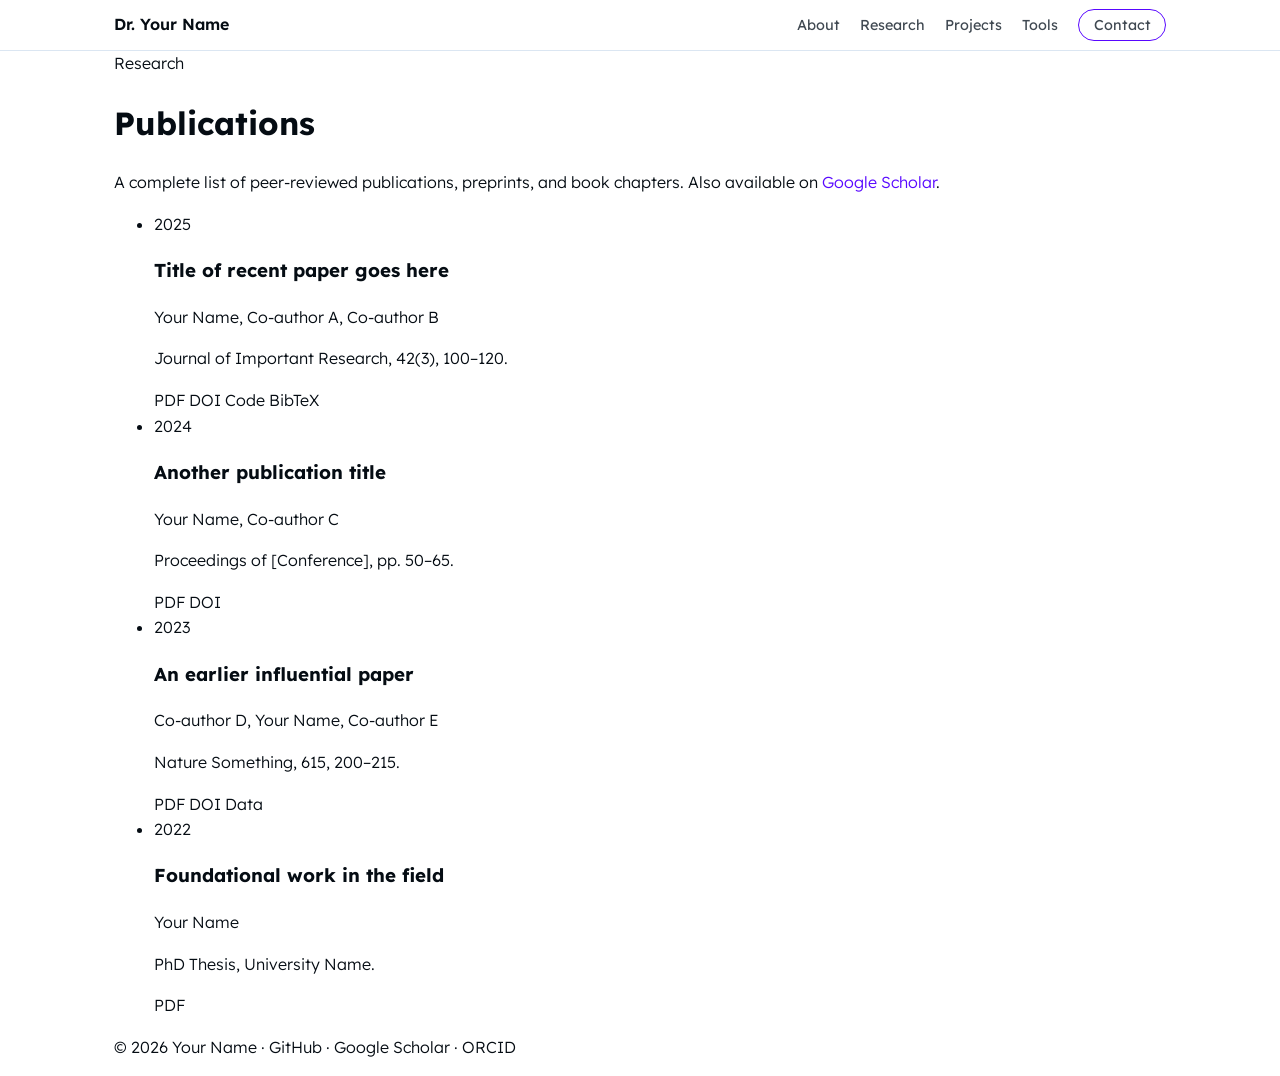
<file: research.html>
<!DOCTYPE html>
<html lang="en">
<head>
  <meta charset="UTF-8" />
  <meta name="viewport" content="width=device-width, initial-scale=1.0" />
  <title>Research — Dr. Your Name</title>
  <meta name="description" content="Peer-reviewed publications, preprints, and talks by Dr. Your Name." />
  <meta property="og:title" content="Research — Dr. Your Name" />
  <meta property="og:description" content="Peer-reviewed publications, preprints, and talks by Dr. Your Name." />
  <meta property="og:type" content="website" />
  <link rel="preconnect" href="https://fonts.googleapis.com" />
  <link rel="preconnect" href="https://fonts.gstatic.com" crossorigin />
  <link href="https://fonts.googleapis.com/css2?family=Lexend:wght@300;400;500;600;700&display=swap" rel="stylesheet" />
  <link rel="stylesheet" href="assets/styles.css" />
</head>
<body>
<nav class="nav">
  <div class="nav-inner">
    <a href="index.html" class="brand">Dr. Your Name</a>
    <button class="nav-toggle" aria-label="Toggle menu"><span></span><span></span><span></span></button>
    <ul class="nav-links">
      <li><a href="about.html">About</a></li>
      <li><a href="research.html">Research</a></li>
      <li><a href="projects.html">Projects</a></li>
      <li><a href="tools.html">Tools</a></li>
      <li><a href="contact.html" class="btn-contact">Contact</a></li>
    </ul>
  </div>
</nav>
<header class="page-header">
  <div class="container">
    <div class="eyebrow">Research</div>
    <h1>Publications</h1>
    <p>A complete list of peer-reviewed publications, preprints, and book chapters. Also available on <a href="https://scholar.google.com" style="color:var(--brand)">Google Scholar</a>.</p>
  </div>
</header>
<main>
  <section>
    <div class="container">
      <ul class="pub-list">
        <li class="pub-item">
          <div class="pub-year">2025</div>
          <div>
            <h3 class="pub-title">Title of recent paper goes here</h3>
            <p class="pub-authors">Your Name, Co-author A, Co-author B</p>
            <p class="pub-venue">Journal of Important Research, 42(3), 100&ndash;120.</p>
            <div class="pub-links">
              <a href="#">PDF</a>
              <a href="#">DOI</a>
              <a href="#">Code</a>
              <a href="#">BibTeX</a>
            </div>
          </div>
        </li>
        <li class="pub-item">
          <div class="pub-year">2024</div>
          <div>
            <h3 class="pub-title">Another publication title</h3>
            <p class="pub-authors">Your Name, Co-author C</p>
            <p class="pub-venue">Proceedings of [Conference], pp. 50&ndash;65.</p>
            <div class="pub-links">
              <a href="#">PDF</a>
              <a href="#">DOI</a>
            </div>
          </div>
        </li>
        <li class="pub-item">
          <div class="pub-year">2023</div>
          <div>
            <h3 class="pub-title">An earlier influential paper</h3>
            <p class="pub-authors">Co-author D, Your Name, Co-author E</p>
            <p class="pub-venue">Nature Something, 615, 200&ndash;215.</p>
            <div class="pub-links">
              <a href="#">PDF</a>
              <a href="#">DOI</a>
              <a href="#">Data</a>
            </div>
          </div>
        </li>
        <li class="pub-item">
          <div class="pub-year">2022</div>
          <div>
            <h3 class="pub-title">Foundational work in the field</h3>
            <p class="pub-authors">Your Name</p>
            <p class="pub-venue">PhD Thesis, University Name.</p>
            <div class="pub-links">
              <a href="#">PDF</a>
            </div>
          </div>
        </li>
      </ul>
    </div>
  </section>
</main>
<footer class="footer">
  <div class="container">
    <p>&copy; 2026 Your Name &middot;
      <a href="https://github.com/yourusername">GitHub</a> &middot;
      <a href="https://scholar.google.com">Google Scholar</a> &middot;
      <a href="https://orcid.org">ORCID</a>
    </p>
  </div>
</footer>
<script src="assets/main.js"></script>
</body>
</html>
</file>
<file: assets/styles.css>
/* --- UPDATED CSS: Academic site with New Hero & Small Footer --- */

:root {
  /* Matching the purple accent from reference */
  --brand: oklch(50% 0.3 280); 
  --brand-soft: oklch(50% 0.3 280 / 0.1);
  --brand-hover: oklch(45% 0.3 280);
  
  --bg: #ffffff;
  --surface: oklch(97% 0.01 250);
  --border: oklch(92% 0.02 250);
  --text: oklch(15% 0.02 250);
  --text-muted: oklch(40% 0.02 250);
  
  --radius: 12px;
  --max-w: 1100px; /* slightly narrower for the compact look */
}

* { box-sizing: border-box; }
html { scroll-behavior: smooth; }
body {
  margin: 0;
  font-family: 'Lexend', system-ui, sans-serif;
  font-weight: 300;
  color: var(--text);
  background: var(--bg);
  line-height: 1.6;
}

a { color: inherit; text-decoration: none; transition: .2s ease; }
img { max-width: 100%; display: block; }

.container { max-width: var(--max-w); margin: 0 auto; padding: 0 1.5rem; }

/* --- Nav (remains the same) --- */
.nav {
  position: sticky; top: 0; z-index: 40;
  background: rgba(255,255,255,0.9);
  backdrop-filter: blur(8px);
  border-bottom: 1px solid var(--border);
}
.nav-inner {
  display: flex; align-items: center; justify-content: space-between;
  padding: 0.75rem 1.5rem; max-width: var(--max-w); margin: 0 auto;
}
.brand { font-weight: 600; font-size: 1rem; color: var(--text); }
.nav-links { display: flex; gap: 1.25rem; list-style: none; margin: 0; padding: 0; align-items: center; }
.nav-links a { color: var(--text-muted); font-size: 0.9rem; font-weight: 400; }
.nav-links a:hover { color: var(--brand); }
.btn-contact {
  padding: 0.4rem 0.9rem; border: 1px solid var(--brand); color: var(--brand);
  border-radius: 99px; font-weight: 500; font-size: 0.85rem;
}
.btn-contact:hover { background: var(--brand); color: white; }
.nav-toggle { display: none; }

/* --- HERO REDESIGN SECTION --- */
.hero { padding: 8rem 0; min-height: 80vh; display: flex; align-items: center; }

/* 3-column wrapper: Social | Text | Image */
.hero-layout-wrapper {
  display: grid;
  grid-template-columns: 50px 1fr 1fr;
  gap: 3rem;
  align-items: center;
}

/* 1. The Left Social Icons Column */
.hero-social {
  display: flex;
  flex-direction: column;
  gap: 1rem;
  align-items: center;
}
.hero-social-icon {
  color: var(--brand);
  font-size: 1.5rem; /* size of icons */
  opacity: 0.8;
}
.hero-social-icon:hover {
  opacity: 1;
  transform: translateY(-2px);
}

/* 2. The Inner Grid (Text + Image) */
.hero-grid-redesign {
  grid-column: 2 / -1; /* spans text and image columns */
  display: grid;
  grid-template-columns: 1.1fr 0.9fr;
  gap: 3rem;
  align-items: center;
}

/* Text Content styling */
.hero-text-content { max-width: 32rem; }
.hero-title {
  font-size: clamp(2.5rem, 5vw, 3.5rem);
  font-weight: 700; line-height: 1.1; letter-spacing: -0.02em;
  margin: 0 0 0.25rem;
}
.hero-subtitle {
  font-size: 1.3rem;
  color: var(--text-muted);
  font-weight: 400;
  margin: 0 0 1.5rem;
}
.hero-description {
  font-size: 1rem;
  color: var(--text-muted);
  margin: 0 0 2.5rem;
  font-weight: 300;
}

/* Contact Button matching reference */
.btn-primary-redesign {
  padding: 0.8rem 1.5rem;
  background: var(--brand);
  color: white;
  border-radius: var(--radius);
  font-weight: 500;
  display: inline-flex;
  align-items: center;
  gap: 0.5rem;
}
.btn-primary-redesign:hover { background: var(--brand-hover); }

/* 3. Image Blob container */
.hero-img-blob-container {
  aspect-ratio: 1;
  background: var(--brand); /* The color surrounding the portrait */
  
  /* THIS CREATES THE BLOB SHAPE (matching reference) */
  border-radius: 60% 40% 30% 70% / 60% 30% 70% 40%;
  
  overflow: hidden;
  box-shadow: 0 10px 30px oklch(50% 0.3 280 / 0.1);
}

.hero-img-blob-container img {
  width: 100%;
  height: 100%;
  object-fit: cover;
  /* Scales the portrait inside the blob */
  transform: scale(1.1); 
}

/* --- FOOTER (SIGNIFICANTLY SMALLER) --- */
.footer-small {
  border-top: 1px solid var(--border);
  padding: 1rem 0; /* Minimal vertical padding */
  text-align: center;
  color: var(--text-muted);
  font-size: 0.8rem; /* Smaller font */
  margin-top: auto; /* Pushes footer down if content is short */
}
.footer-small p { margin: 0; }

/* Responsive adjustments */
@media (max-width: 900px) {
  .hero { padding: 4rem 0; }
  .hero-layout-wrapper {
    grid-template-columns: 1fr;
    gap: 2rem;
    text-align: center;
  }
  .hero-social {
    grid-row: 2; /* moves icons below title on mobile */
    flex-direction: row;
    justify-content: center;
  }
  .hero-grid-redesign {
    grid-column: 1;
    grid-template-columns: 1fr;
    gap: 2rem;
  }
  .hero-text-content { margin: 0 auto; }
  .hero-img-blob-container { width: 80%; margin: 0 auto; }
}
</file>
